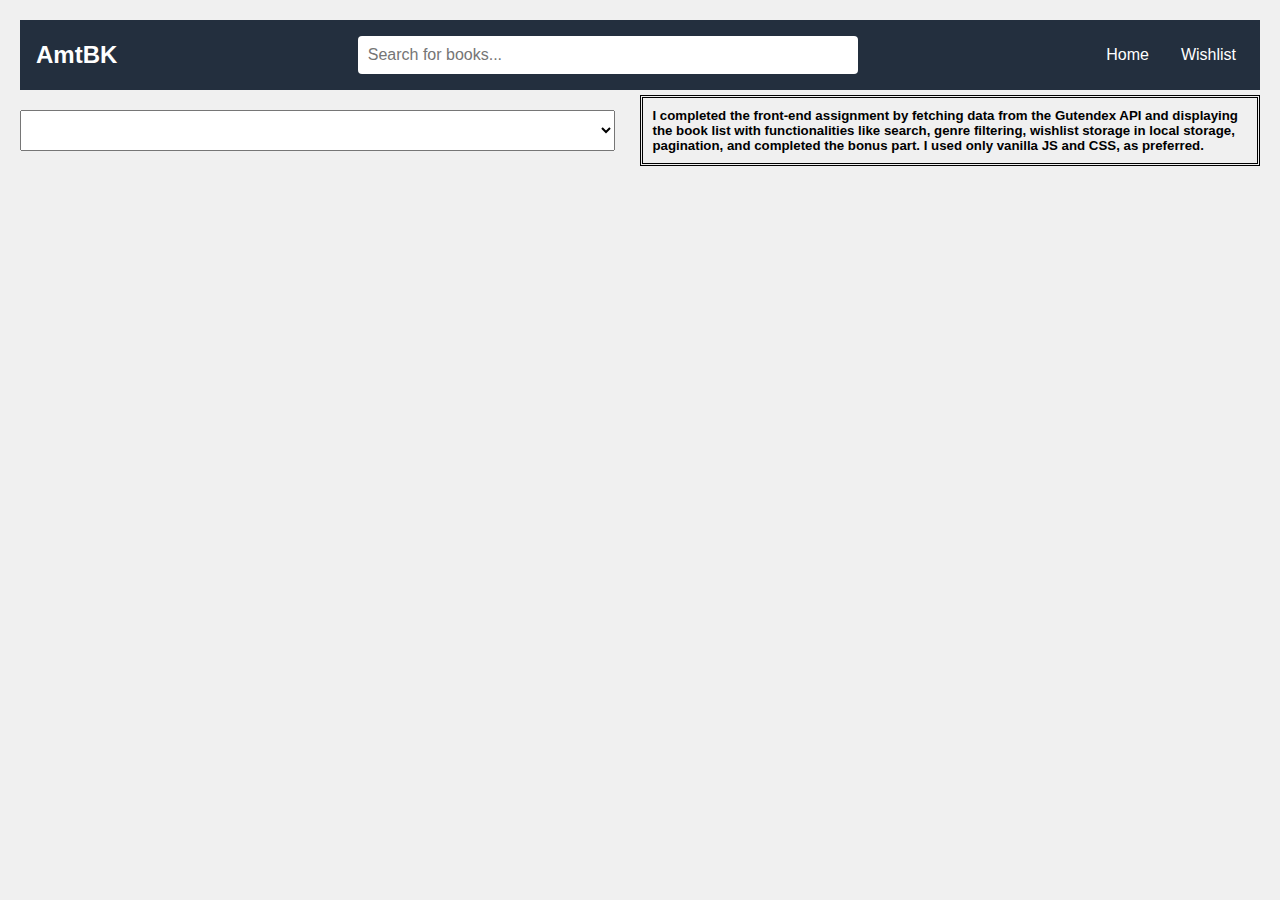
<file: index.html>
<!DOCTYPE html>
<html lang="en">

<head>
    <meta charset="UTF-8">
    <meta name="viewport" content="width=device-width, initial-scale=1.0">
    <title>Amt-BK</title>
    <link rel="stylesheet" href="styles.css">
    <style>
        @media (max-width: 600px) {
            .hide-on-small {
                display: none;
            }
        }
    </style>
</head>

<body>
    <header>
        <nav class="navbar">

            <div class="navbar-left">
                <a href="#" class="logo">AmtBK</a>
            </div>
            <div class="navbar-center">
                <input type="text" id="search-bar" class="search-input" placeholder="Search for books...">
            </div>
            <button class="menu-toggle" id="menu-toggle" aria-label="Toggle navigation">
                ☰
            </button>
            <div class="navbar-right" id="nav-links">
                <a href="#" class="nav-link" id="home-link">Home</a>
                <a href="wishlist.html" class="nav-link" id="wishlist-link">Wishlist</a>
            </div>
        </nav>
    </header>
    <main>
        <div style="display: flex; width: 100%; gap: 25px; align-items: center; margin-top: 20px;">
            <div class="search-filter" style="flex: 1;">
                <select id="genre-filter">
                    <!-- Add genre options here -->
                </select>
            </div>
            <div class="hide-on-small" style="flex: 1; border-style: double; padding: 10px; margin-top: -20px;">
                <h5>I completed the front-end assignment by fetching data from the Gutendex API and displaying the book
                    list with functionalities like search, genre filtering, wishlist storage in local storage,
                    pagination, and completed the bonus part. I used only vanilla JS and CSS, as preferred.</h5>
            </div>
        </div>


        <div id="loading-spinner" class="loading-spinner" style="display: none;">
            <!-- Loading spinner -->
        </div>
        <div id="book-list" class="book-list">
            <!-- Books will be displayed here -->
        </div>
        <div id="pagination" class="pagination">
            <!-- Pagination buttons will be displayed here -->
        </div>
    </main>
    <script src="app.js"></script>
</body>

</html>
</file>
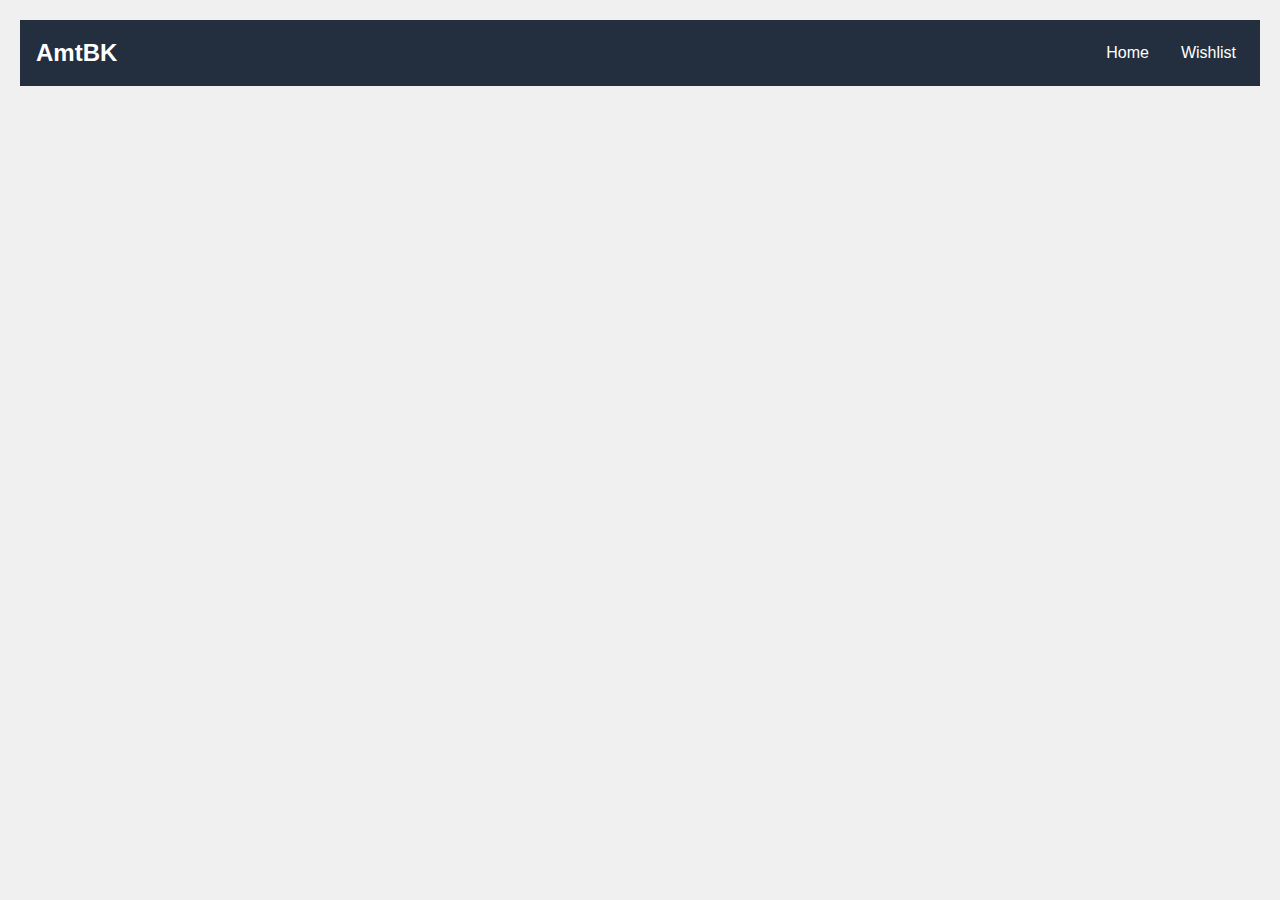
<file: book-details.html>
<!DOCTYPE html>
<html lang="en">

<head>
    <meta charset="UTF-8">
    <meta name="viewport" content="width=device-width, initial-scale=1.0">
    <title>Amt-BK - Details</title>
    <link rel="stylesheet" href="styles.css">
</head>

<body>
    <header>
        <nav class="navbar">
            <div class="navbar-left">
                <a href="index.html" class="logo">AmtBK</a>
            </div>
            <div class="navbar-center">
                <!-- <input type="text" id="search-bar" class="search-input" placeholder="Search for books..."> -->
            </div>
            <button class="menu-toggle" id="menu-toggle" aria-label="Toggle navigation">
                ☰
            </button>
            <div class="navbar-right" id="nav-links">
                <a href="index.html" class="nav-link" id="home-link">Home</a>
                <a href="wishlist.html" class="nav-link" id="wishlist-link">Wishlist</a>
            </div>
        </nav>
    </header>
    <div id="loading-spinner" class="loading-spinner" style="display: none;"></div>
    <main id="book-details"></main>
    <script src="app.js"></script>
</body>

</html>
</file>
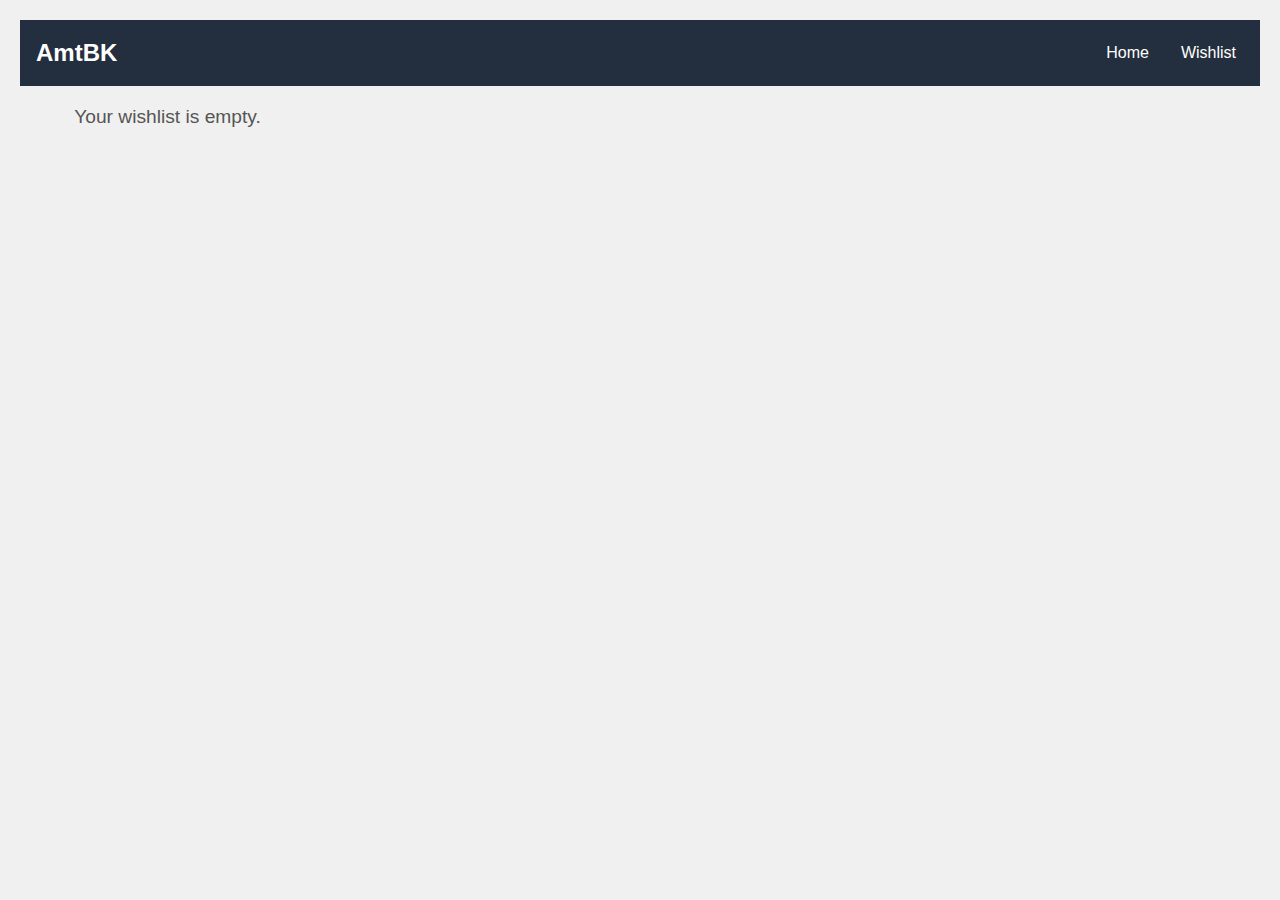
<file: wishlist.html>
<!DOCTYPE html>
<html lang="en">

<head>
    <meta charset="UTF-8">
    <meta name="viewport" content="width=device-width, initial-scale=1.0">
    <title>Amt-BK - Wishlist</title>
    <link rel="stylesheet" href="styles.css">
</head>

<body>
    <header>
        <nav class="navbar">

            <div class="navbar-left">
                <a href="index.html" class="logo">AmtBK</a>
            </div>
            <div class="navbar-center">
                <!-- <input type="text" id="search-bar" class="search-input" placeholder="Search for books..."> -->
            </div>
            <button class="menu-toggle" id="menu-toggle" aria-label="Toggle navigation">
                ☰
            </button>
            <div class="navbar-right" id="nav-links">
                <a href="index.html" class="nav-link" id="home-link">Home</a>
                <a href="#" class="nav-link" id="wishlist-link">Wishlist</a>
            </div>
        </nav>
    </header>
    <main>
        <div id="loading-spinner" class="loading-spinner" style="display: none;"></div>
        <div id="wishlist" class="wishlist-container"></div>
    </main>
    <script src="app.js"></script> <!-- Updated JS file specifically for the wishlist page -->
</body>

</html>
</file>
<file: styles.css>
/* Basic Reset */
* {
    margin: 0;
    padding: 0;
    box-sizing: border-box;
}

/* Styles for the navbar */
.navbar {
    display: flex;
    justify-content: space-between;
    align-items: center;
    padding: 10px;
    background-color: #333;
    color: #fff;
    gap: 10px;
}

/* Hide the menu button by default */
.menu-toggle {
    display: none;
    background: none;
    border: none;
    font-size: 24px;
    cursor: pointer;
    color: #fff;
}

/* Responsive styles */
@media (max-width: 768px) {
    .menu-toggle {
        display: block; /* Show the menu toggle on small screens */
    }

    #nav-links {
        display: none; /* Hide links initially on small screens */
        flex-direction: column;
        position: absolute;
        top: 60px;
        right: 10px;
        background-color: #333;
        padding: 10px;
        border-radius: 5px;
    }

    #nav-links.open {
        display: flex; /* Show links when the menu is toggled */
    }

    .nav-link {
        margin-bottom: 10px;
    }
}


/* Navbar styles */
.navbar {
    display: flex;
    justify-content: space-between;
    align-items: center;
    background-color: #232f3e;
    padding: 1rem;
    color: white;
    position: relative;
    width: 100%;
    z-index: 999;
}

.navbar-left .logo {
    font-size: 1.5rem;
    font-weight: bold;
    color: white;
    text-decoration: none;
}

.navbar-center {
    flex: 1;
    display: flex;
    justify-content: center;
}

.search-input {
    width: 100%;
    max-width: 500px;
    padding: 0.5rem;
    border-radius: 4px;
    border: none;
}

.navbar-right {
    display: flex;
    gap: 1rem;
}

.nav-link {
    color: white;
    text-decoration: none;
    padding: 0.5rem;
    transition: background-color 0.3s;
}

.nav-link:hover {
    background-color: #37475a;
    border-radius: 4px;
}

/* Responsive styles */
@media (max-width: 768px) {
    .search-input {
        width: 80%;
    }

    .navbar-right {
        display: none;
        flex-direction: column;
        position: absolute;
        top: 60px;
        right: 0;
        background-color: #232f3e;
        width: 100%;
        padding: 1rem;
        box-shadow: 0 4px 8px rgba(0, 0, 0, 0.2);
    }

    .nav-link {
        padding: 1rem;
        border-bottom: 1px solid #37475a;
    }

    .menu-toggle {
        display: block;
    }

    .navbar-right.show {
        display: flex;
    }
}

/* General Styles */
body {
    font-family: Arial, sans-serif;
    background-color: #f0f0f0;
    padding: 20px;
}

header {
    display: flex;
    justify-content: center;
    margin-bottom: 20px;
}

.search-filter {
    display: flex;
    justify-content: space-between;
    margin-bottom: 20px;
}

#search-bar, #genre-filter {
    padding: 10px;
    width: 100%;
    font-size: 1rem;
}

.book-list, #wishlist {
    margin-top: 20px;
    display: grid;
    gap: 20px;
}

/* Responsive Grid */
@media (min-width: 1024px) {
    .book-list, #wishlist {
        grid-template-columns: repeat(4, 1fr);
    }
}

@media (min-width: 768px) and (max-width: 1023px) {
    .book-list, #wishlist {
        grid-template-columns: repeat(2, 1fr);
    }
}

@media (max-width: 767px) {
    .book-list, #wishlist {
        grid-template-columns: 1fr;
    }
}

/* Book Item Styles */
.book-item {
    background-color: #fff;
    border: 1px solid #ddd;
    padding: 10px;
    display: flex;
    flex-direction: column;
    align-items: center;
    border-radius: 5px;
    transition: box-shadow 0.3s, opacity 0.3s ease, transform 0.3s ease;
    transform: translateY(20px);
}

/* Class for books that are visible */
.book-item.visible {
    opacity: 1;
    transform: translateY(0);
}

.book-cover {
    max-width: 100%;
    height: auto;
    margin-bottom: 10px;
}

.book-title {
    font-size: 1.1rem;
    margin-bottom: 5px;
    text-align: center;
}

.book-author {
    color: #555;
    font-size: 0.9rem;
    margin-bottom: 10px;
}

.book-id {
    color: #555;
    font-size: 0.9rem;
    margin-top: 10px;
}

.wishlist-icon {
    cursor: pointer;
    color: red;
    font-size: 1.5rem;
    transition: transform 0.3s;
}

.wishlist-icon:hover {
    transform: scale(1.2);
}

.pagination {
    display: flex;
    justify-content: center;
    margin-top: 20px;
}

.pagination button {
    padding: 10px;
    margin: 0 5px;
    cursor: pointer;
}

/* Loading Spinner Styles */
.loading-spinner {
    border: 8px solid #f3f3f3;
    border-top: 8px solid #3498db;
    border-radius: 50%;
    width: 50px;
    height: 50px;
    animation: spin 1s linear infinite;
    margin: 20px auto;
}

@keyframes spin {
    0% { transform: rotate(0deg); }
    100% { transform: rotate(360deg); }
}

#wishlist p {
    text-align: center;
    font-size: 1.2rem;
    color: #555;
}

/* CSS for smooth animation */
.book-item img {
    width: 100%;
    max-width: 150px;
    height: auto;
    margin-bottom: 10px;
}

/* Styles for the book details container */
.book-details {
    display: flex;
    flex-direction: column;
    align-items: center;
    padding: 20px;
    background-color: #f8f9fa;
    border-radius: 8px;
    box-shadow: 0 4px 8px rgba(0, 0, 0, 0.1);
    max-width: 800px;
    margin: 0 auto;
}

/* Styles for the book cover image */
.book-cover {
    width: 200px;
    height: auto;
    margin-bottom: 20px;
    border-radius: 4px;
    box-shadow: 0 4px 6px rgba(0, 0, 0, 0.2);
}

/* Styles for the book title */
.book-title {
    font-size: 24px;
    font-weight: bold;
    margin-bottom: 10px;
    color: #333;
    text-align: center;
}

/* Styles for the book author */
.book-author {
    font-size: 18px;
    color: #555;
    margin-bottom: 10px;
    text-align: center;
}

/* Styles for book subjects */
.book-subjects, .book-languages, .book-copyright {
    font-size: 16px;
    color: #777;
    margin-bottom: 8px;
    text-align: center;
}

/* Styles for the "Read Book" button */
.read-book, .view-details-button {
    display: inline-block;
    padding: 10px 20px;
    background-color: #007bff;
    color: #fff;
    text-decoration: none;
    border-radius: 5px;
    margin-top: 15px;
    transition: background-color 0.3s ease;
    cursor: pointer;
}

.read-book:hover, .view-details-button:hover {
    background-color: #0056b3;
}
</file>
